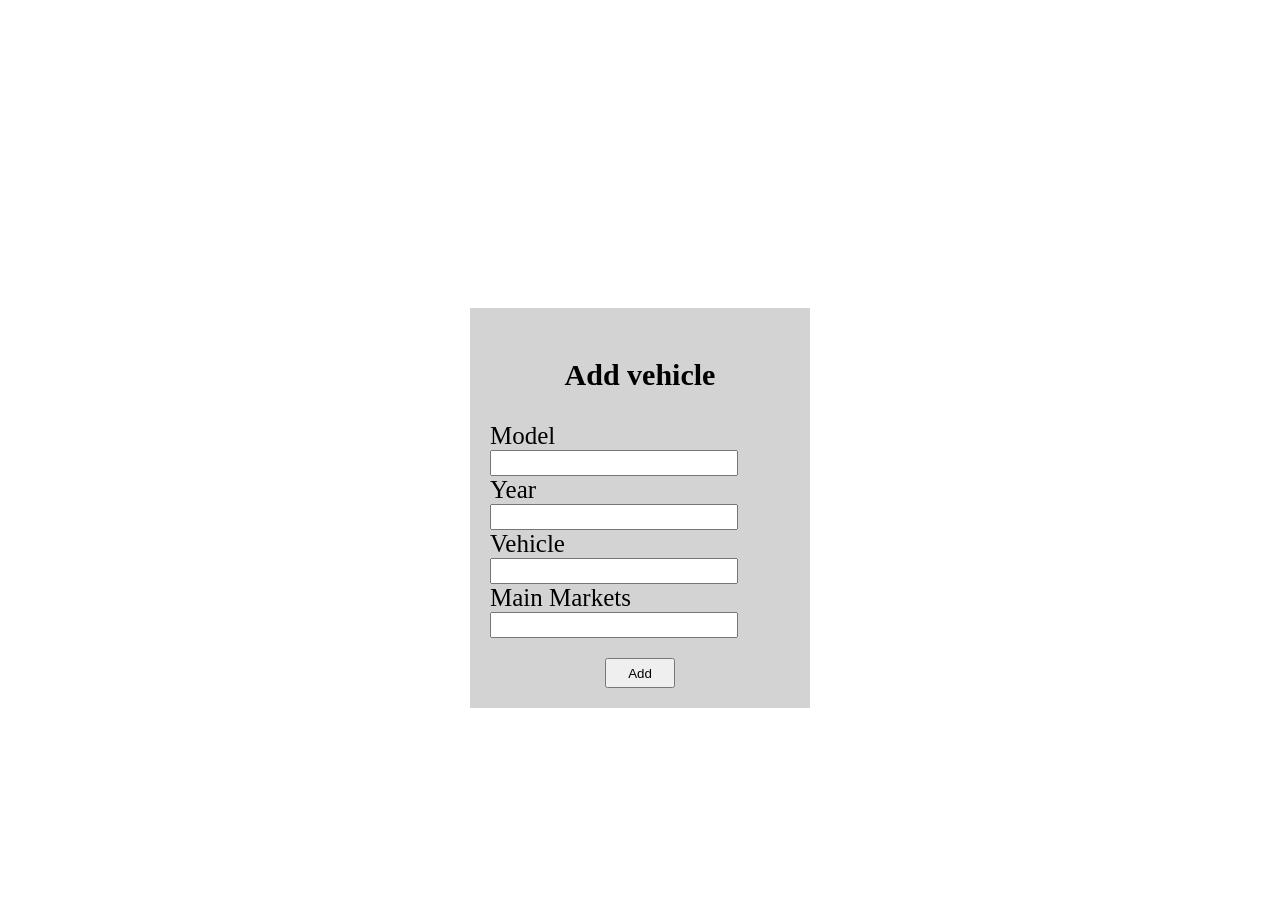
<file: static/html/addc.html>
<!DOCTYPE html>
<html lang="en">
<head>
    <meta charset="UTF-8">
    <title>Title</title>
    <style>
        body {
            display: flex;
            justify-content: center;
        }
        .form {
            padding: 20px;
            margin-top: 300px;
            width: 300px;
            background-color: lightgrey;
        }
        h3{
            font-size: 30px;
            display: flex;
            justify-content: center;
        }
        label {
            font-size: 25px;
        }
        input{
            width: 80%;
            height: 20px;
        }
        .button {
            display: flex;
            justify-content: center;
            margin-top: 20px;
        }
        button {
            width: 70px;
            height: 30px;
        }
    </style>
</head>
<body>
    <div class="form">
        <h3>Add vehicle</h3>
        <form action="/addc" method="post">

        <div>
            <label for="model">Model</label>
        </div>
        <div>
            <input id="model" name="model">
        </div>

        <div>
            <label for="year">Year</label>
        </div>
        <div>
            <input id="year" name="year">
        </div>

        <div>
            <label for="vehicle">Vehicle</label>
        </div>
        <div>
            <input id="vehicle" name="vehicle">
        </div>

        <div>
            <label for="market">Main Markets</label>
        </div>
        <div>
            <input id="market" name="market">
        </div>

        <div class="button">
            <button type="submit">Add</button>
        </div>
        </form>
    </div>
</body>
</html>
</file>
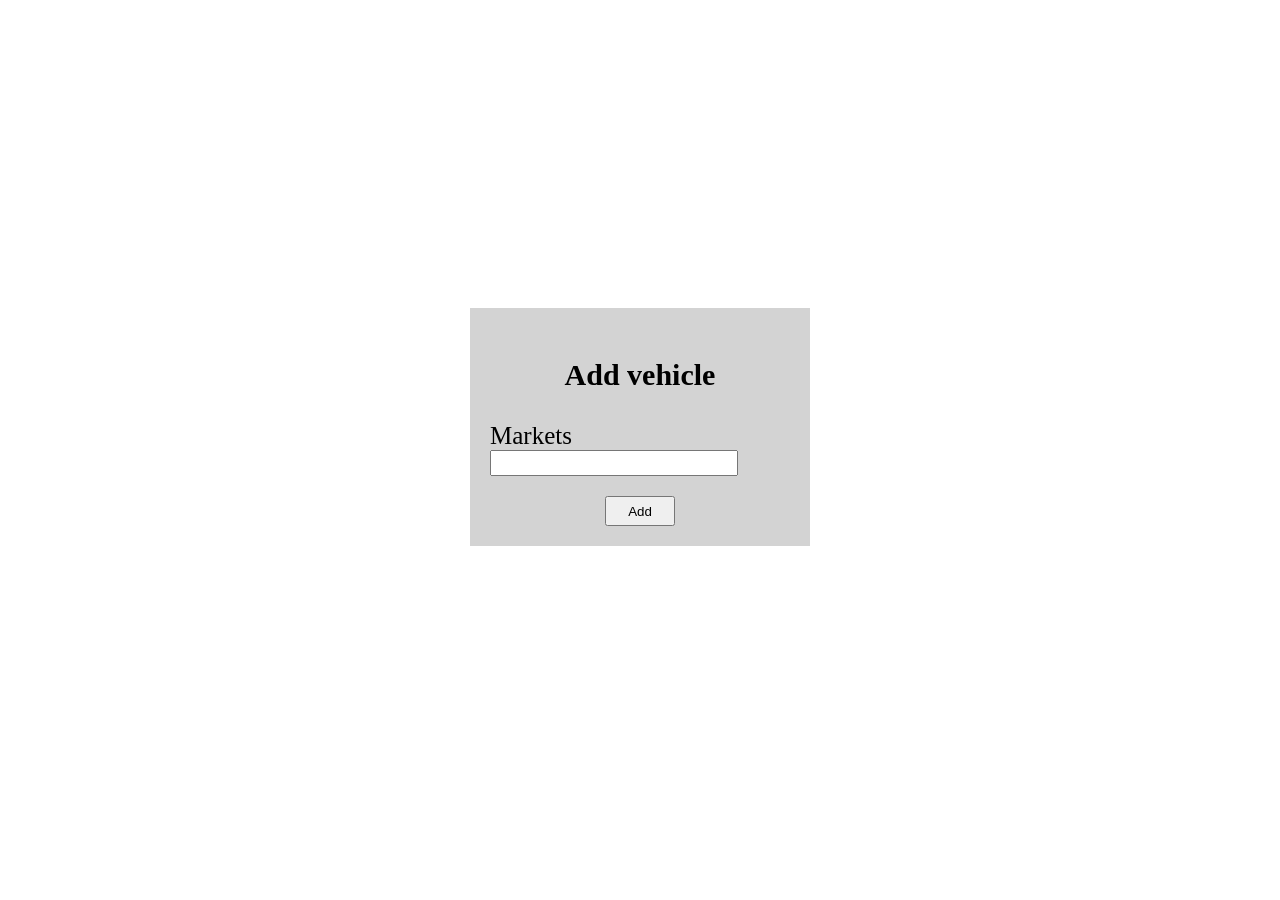
<file: static/html/addm.html>
<!DOCTYPE html>
<html lang="en">
<head>
    <meta charset="UTF-8">
    <title>Title</title>
    <style>
        body {
            display: flex;
            justify-content: center;
        }
        .form {
            padding: 20px;
            margin-top: 300px;
            width: 300px;
            background-color: lightgrey;
        }
        h3{
            font-size: 30px;
            display: flex;
            justify-content: center;
        }
        label {
            font-size: 25px;
        }
        input{
            width: 80%;
            height: 20px;
        }
        .button {
            display: flex;
            justify-content: center;
            margin-top: 20px;
        }
        button {
            width: 70px;
            height: 30px;
        }
    </style>
</head>
<body>
    <div class="form">
        <h3>Add vehicle</h3>
        <form action="/addm" method="post">
        <div>
            <label for="name">Markets</label>
        </div>
        <div>
            <input id="name" name="name">
        </div>
        <div class="button">
            <button type="submit">Add</button>
        </div>
        </form>
    </div>
</body>
</html>
</file>
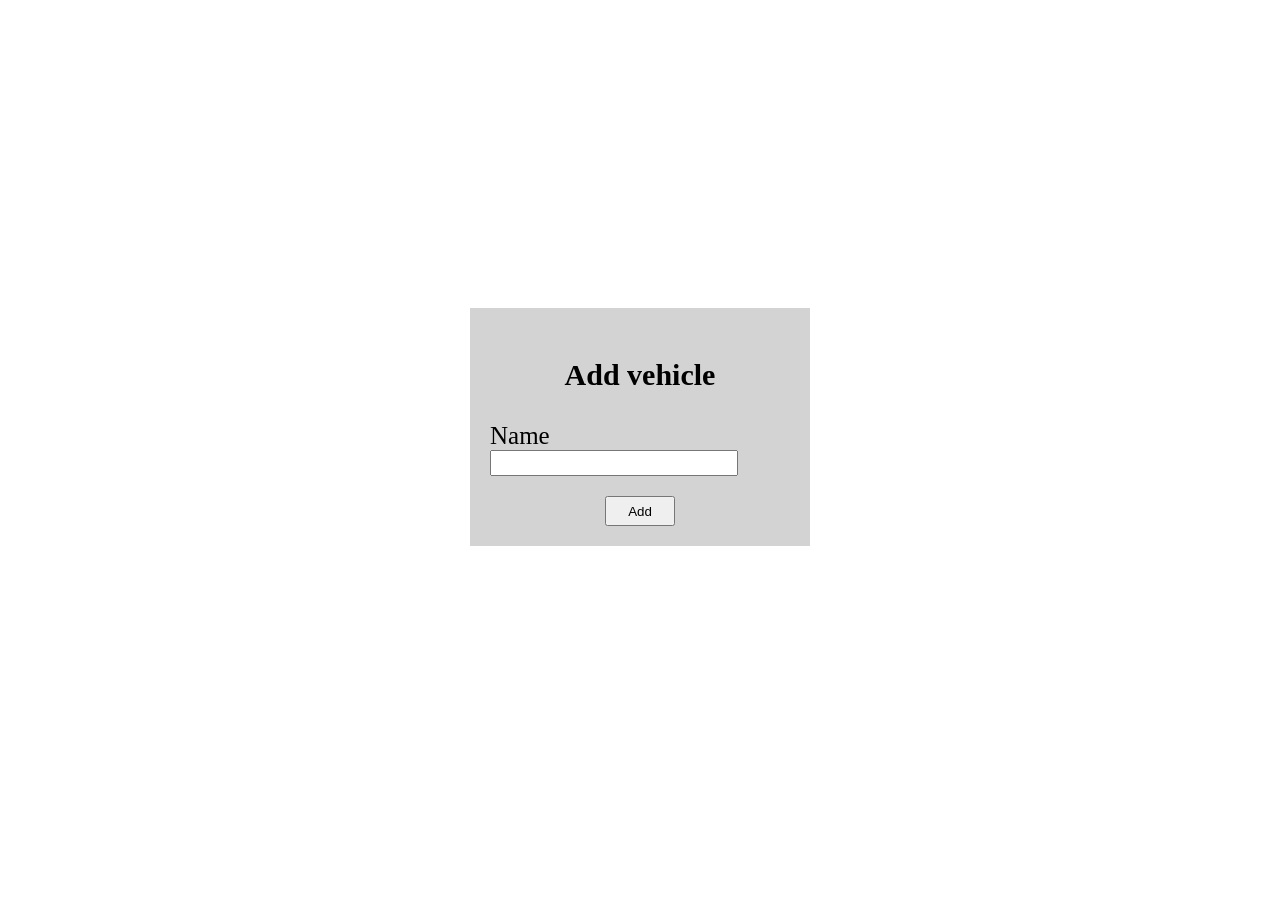
<file: static/html/addv.html>
<!DOCTYPE html>
<html lang="en">
<head>
    <meta charset="UTF-8">
    <title>Title</title>
    <style>
        body {
            display: flex;
            justify-content: center;
        }
        .form {
            padding: 20px;
            margin-top: 300px;
            width: 300px;
            background-color: lightgrey;
        }
        h3{
            font-size: 30px;
            display: flex;
            justify-content: center;
        }
        label {
            font-size: 25px;
        }
        input{
            width: 80%;
            height: 20px;
        }
        .button {
            display: flex;
            justify-content: center;
            margin-top: 20px;
        }
        button {
            width: 70px;
            height: 30px;
        }
    </style>
</head>
<body>
    <div class="form">
        <h3>Add vehicle</h3>
        <form action="/addv" method="post">
        <div>
            <label for="name">Name</label>
        </div>
        <div>
            <input id="name" name="name">
        </div>
        <div class="button">
            <a href="/addv"><button>Add</button></a>
        </div>
        </form>
    </div>
</body>
</html>
</file>
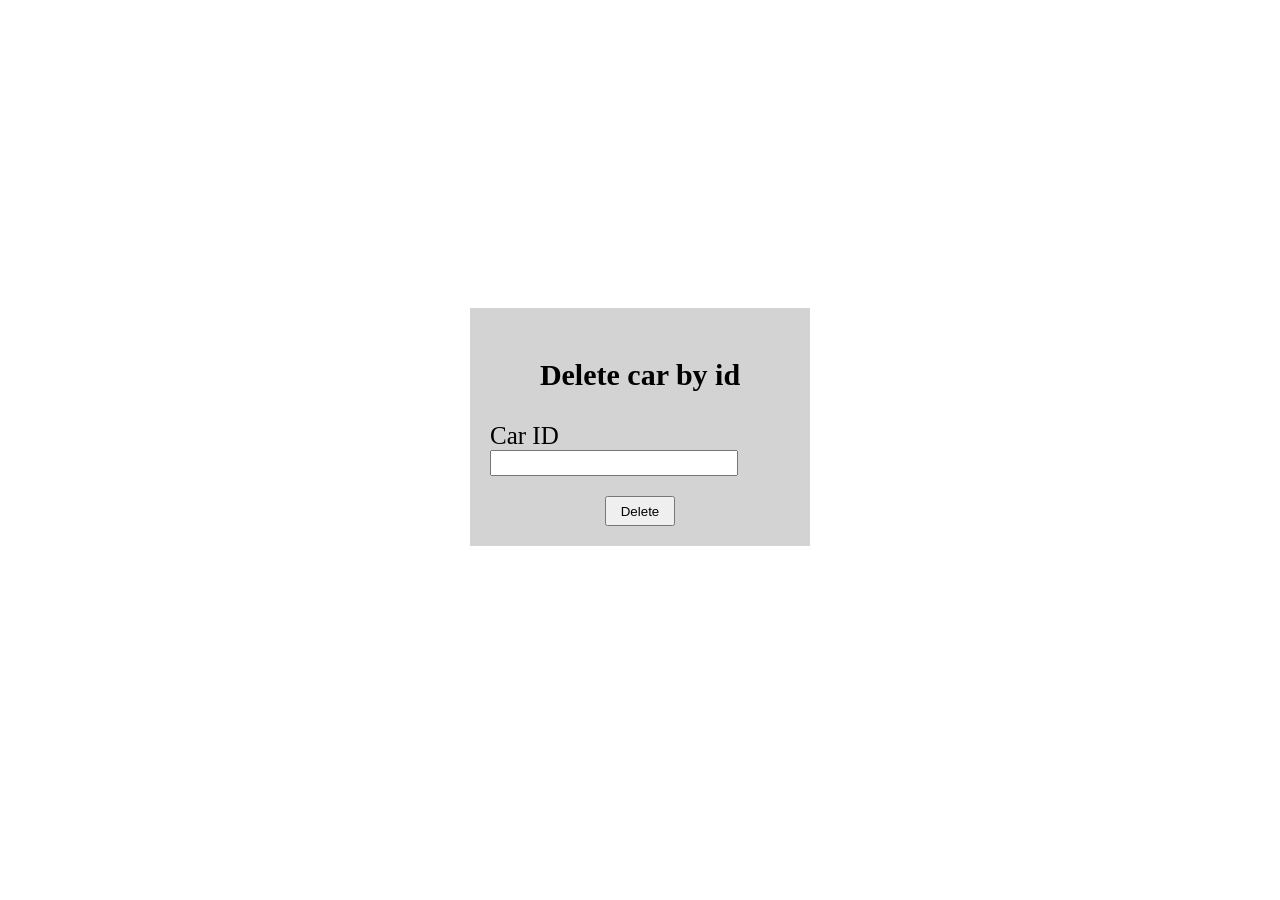
<file: static/html/delc.html>
<!DOCTYPE html>
<html lang="en">
<head>
    <meta charset="UTF-8">
    <title>Title</title>
    <style>
        body {
            display: flex;
            justify-content: center;
        }
        .form {
            padding: 20px;
            margin-top: 300px;
            width: 300px;
            background-color: lightgrey;
        }
        h3{
            font-size: 30px;
            display: flex;
            justify-content: center;
        }
        label {
            font-size: 25px;
        }
        input{
            width: 80%;
            height: 20px;
        }
        .button {
            display: flex;
            justify-content: center;
            margin-top: 20px;
        }
        button {
            width: 70px;
            height: 30px;
        }
    </style>
</head>
<body>
    <div class="form">
        <h3>Delete car by id</h3>
        <form action="/delc" method="post">
        <div>
            <label for="ID">Car ID</label>
        </div>
        <div>
            <input id="id" name="id">
        </div>
        <div class="button">
            <button type="submit">Delete</button>
        </div>
        </form>
    </div>
</body>
</html>
</file>
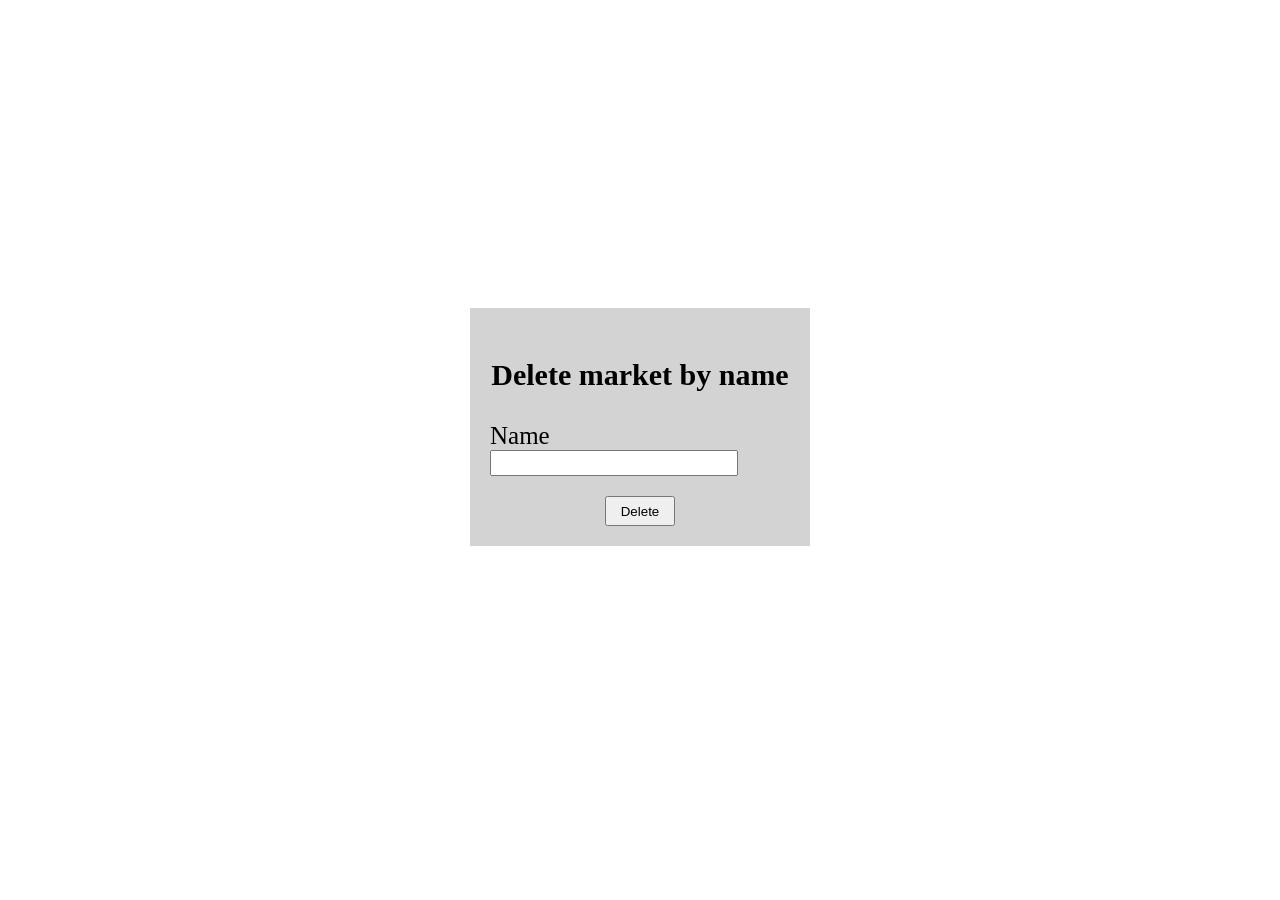
<file: static/html/delm.html>
<!DOCTYPE html>
<html lang="en">
<head>
    <meta charset="UTF-8">
    <title>Title</title>
    <style>
        body {
            display: flex;
            justify-content: center;
        }
        .form {
            padding: 20px;
            margin-top: 300px;
            width: 300px;
            background-color: lightgrey;
        }
        h3{
            font-size: 30px;
            display: flex;
            justify-content: center;
        }
        label {
            font-size: 25px;
        }
        input{
            width: 80%;
            height: 20px;
        }
        .button {
            display: flex;
            justify-content: center;
            margin-top: 20px;
        }
        button {
            width: 70px;
            height: 30px;
        }
    </style>
</head>
<body>
    <div class="form">
        <h3>Delete market by name</h3>
        <form action="/delm" method="post">
        <div>
            <label for="name">Name</label>
        </div>
        <div>
            <input id="name" name="name">
        </div>
        <div class="button">
            <button type="submit">Delete</button>
        </div>
        </form>
    </div>
</body>
</html>
</file>
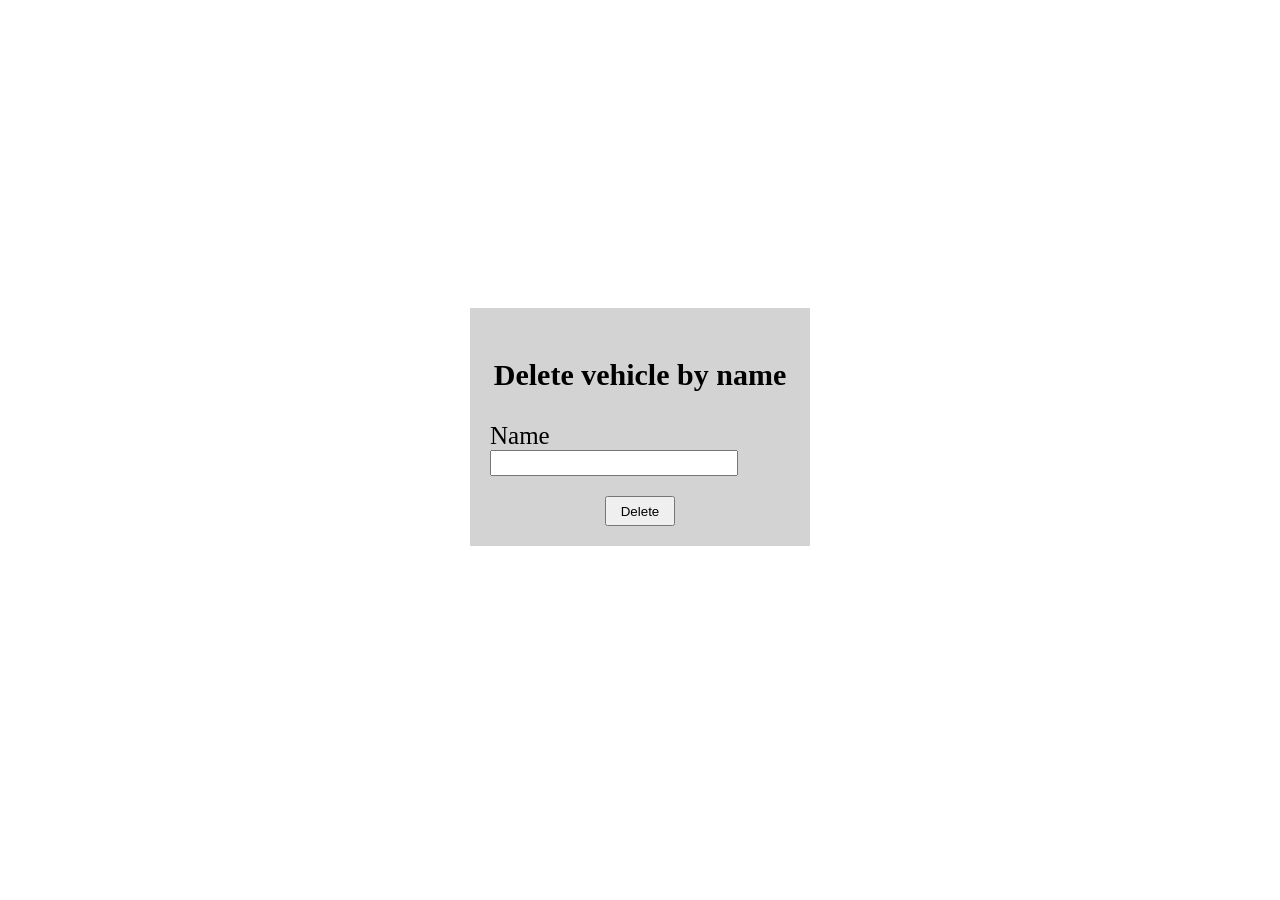
<file: static/html/delv.html>
<!DOCTYPE html>
<html lang="en">
<head>
    <meta charset="UTF-8">
    <title>Title</title>
    <style>
        body {
            display: flex;
            justify-content: center;
        }
        .form {
            padding: 20px;
            margin-top: 300px;
            width: 300px;
            background-color: lightgrey;
        }
        h3{
            font-size: 30px;
            display: flex;
            justify-content: center;
        }
        label {
            font-size: 25px;
        }
        input{
            width: 80%;
            height: 20px;
        }
        .button {
            display: flex;
            justify-content: center;
            margin-top: 20px;
        }
        button {
            width: 70px;
            height: 30px;
        }
    </style>
</head>
<body>
    <div class="form">
        <h3>Delete vehicle by name</h3>
        <form action="/delv" method="post">
        <div>
            <label for="name">Name</label>
        </div>
        <div>
            <input id="name" name="name">
        </div>
        <div class="button">
            <button type="submit">Delete</button>
        </div>
        </form>
    </div>
</body>
</html>
</file>
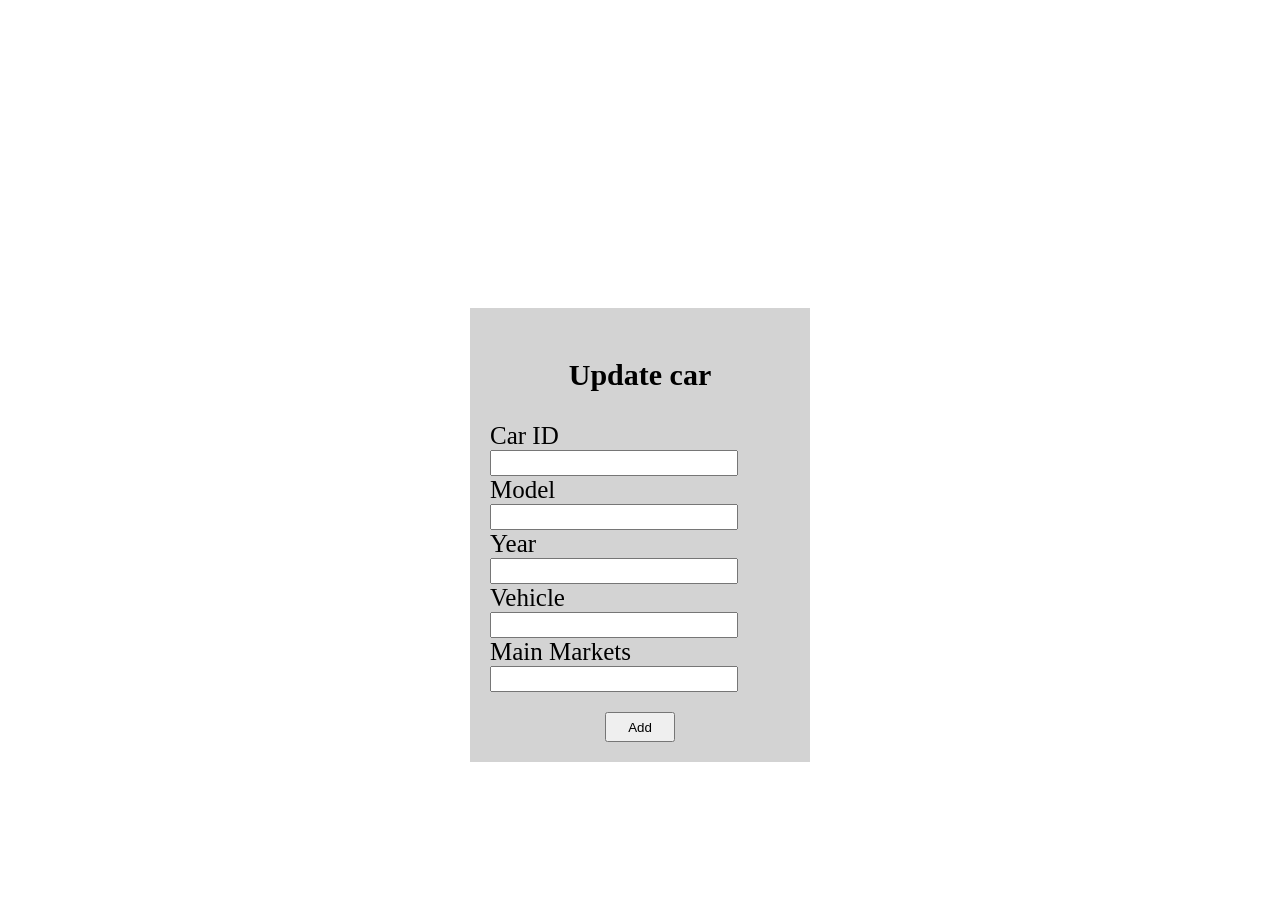
<file: static/html/upc.html>
<!DOCTYPE html>
<html lang="en">
<head>
    <meta charset="UTF-8">
    <title>Title</title>
    <style>
        body {
            display: flex;
            justify-content: center;
        }
        .form {
            padding: 20px;
            margin-top: 300px;
            width: 300px;
            background-color: lightgrey;
        }
        h3{
            font-size: 30px;
            display: flex;
            justify-content: center;
        }
        label {
            font-size: 25px;
        }
        input{
            width: 80%;
            height: 20px;
        }
        .button {
            display: flex;
            justify-content: center;
            margin-top: 20px;
        }
        button {
            width: 70px;
            height: 30px;
        }
    </style>
</head>
<body>
    <div class="form">
        <h3>Update car</h3>
        <form action="/upc" method="post">

        <div>
            <label for="id">Car ID</label>
        </div>
        <div>
            <input id="id" name="id">
        </div>

        <div>
            <label for="model">Model</label>
        </div>
        <div>
            <input id="model" name="model">
        </div>

        <div>
            <label for="year">Year</label>
        </div>
        <div>
            <input id="year" name="year">
        </div>

        <div>
            <label for="vehicle">Vehicle</label>
        </div>
        <div>
            <input id="vehicle" name="vehicle">
        </div>

        <div>
            <label for="market">Main Markets</label>
        </div>
        <div>
            <input id="market" name="market">
        </div>

        <div class="button">
            <button type="submit">Add</button>
        </div>
        </form>
    </div>
</body>
</html>
</file>
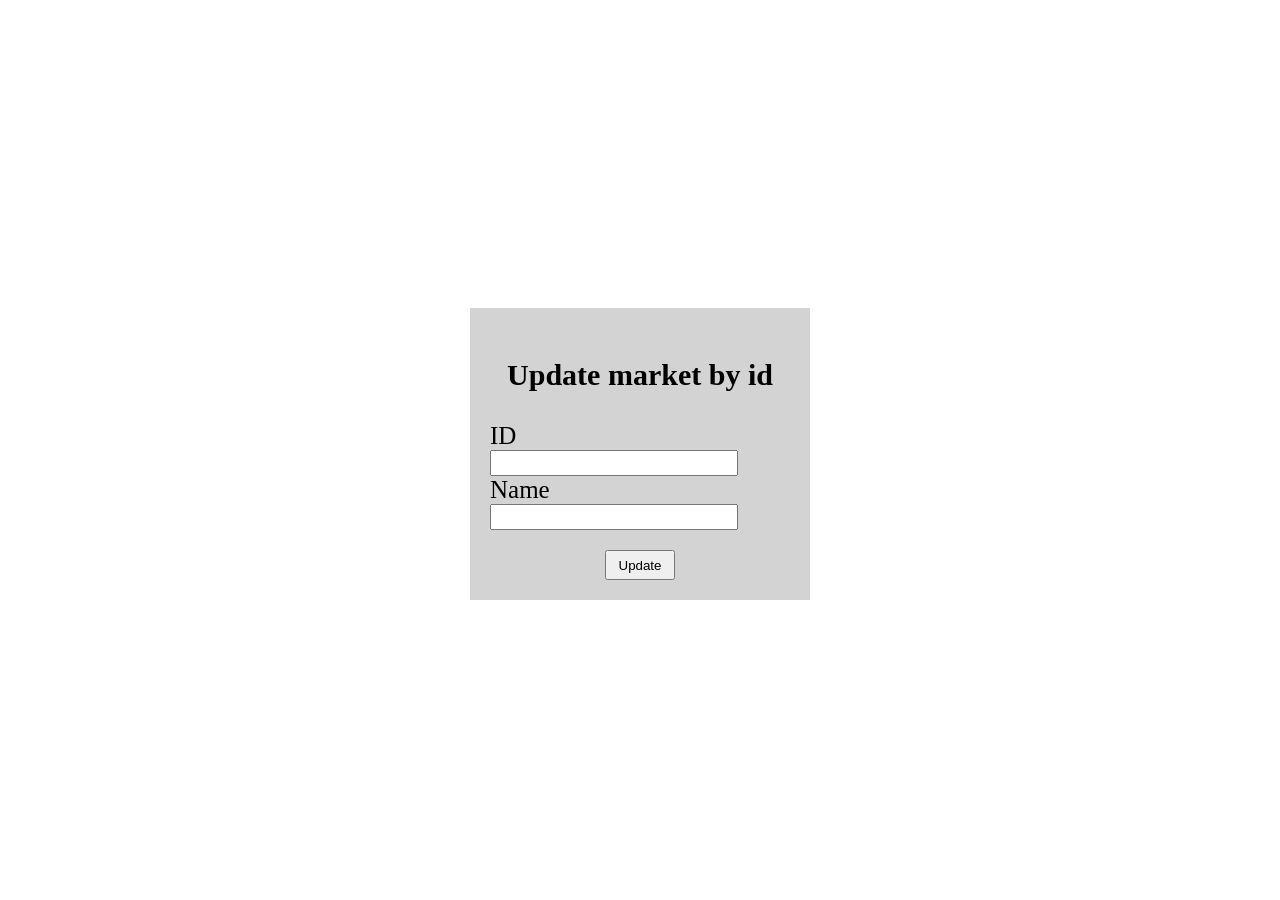
<file: static/html/upm.html>
<!DOCTYPE html>
<html lang="en">
<head>
    <meta charset="UTF-8">
    <title>Title</title>
    <style>
        body {
            display: flex;
            justify-content: center;
        }
        .form {
            padding: 20px;
            margin-top: 300px;
            width: 300px;
            background-color: lightgrey;
        }
        h3{
            font-size: 30px;
            display: flex;
            justify-content: center;
        }
        label {
            font-size: 25px;
        }
        input{
            width: 80%;
            height: 20px;
        }
        .button {
            display: flex;
            justify-content: center;
            margin-top: 20px;
        }
        button {
            width: 70px;
            height: 30px;
        }
    </style>
</head>
<body>
    <div class="form">
        <h3>Update market by id</h3>
        <form action="/upm" method="post">
            <div>
                <label for="name">ID</label>
            </div>
            <div>
                <input id="id" name="id">
            </div>
        <div>
            <label for="name">Name</label>
        </div>
        <div>
            <input id="name" name="name">
        </div>
        <div class="button">
            <button type="submit">Update</button>
        </div>
        </form>
    </div>
</body>
</html>
</file>
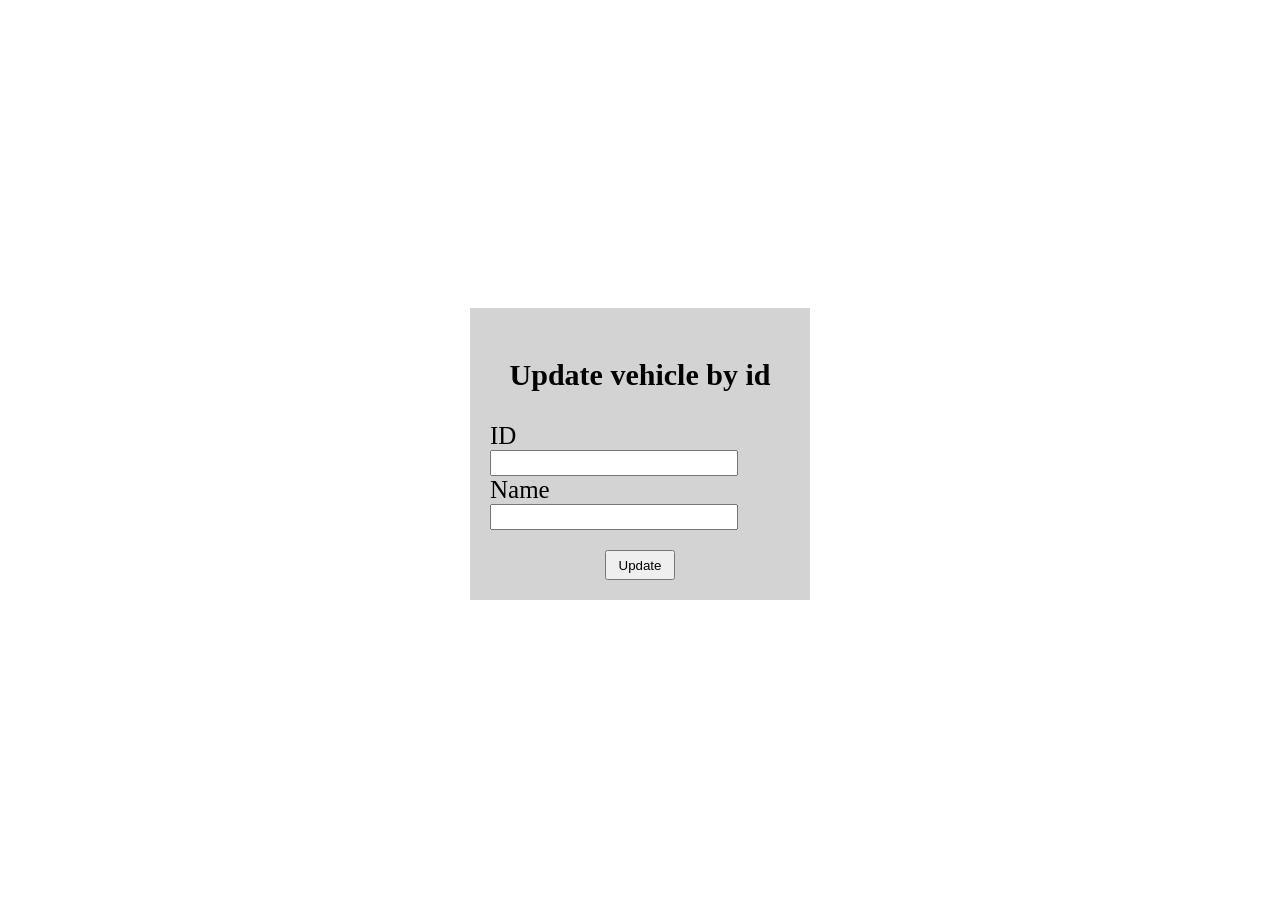
<file: static/html/upv.html>
<!DOCTYPE html>
<html lang="en">
<head>
    <meta charset="UTF-8">
    <title>Title</title>
    <style>
        body {
            display: flex;
            justify-content: center;
        }
        .form {
            padding: 20px;
            margin-top: 300px;
            width: 300px;
            background-color: lightgrey;
        }
        h3{
            font-size: 30px;
            display: flex;
            justify-content: center;
        }
        label {
            font-size: 25px;
        }
        input{
            width: 80%;
            height: 20px;
        }
        .button {
            display: flex;
            justify-content: center;
            margin-top: 20px;
        }
        button {
            width: 70px;
            height: 30px;
        }
    </style>
</head>
<body>
    <div class="form">
        <h3>Update vehicle by id</h3>
        <form action="/upv" method="post">
            <div>
                <label for="name">ID</label>
            </div>
            <div>
                <input id="id" name="id">
            </div>
        <div>
            <label for="name">Name</label>
        </div>
        <div>
            <input id="name" name="name">
        </div>
        <div class="button">
            <button type="submit">Update</button>
        </div>
        </form>
    </div>
</body>
</html>
</file>
